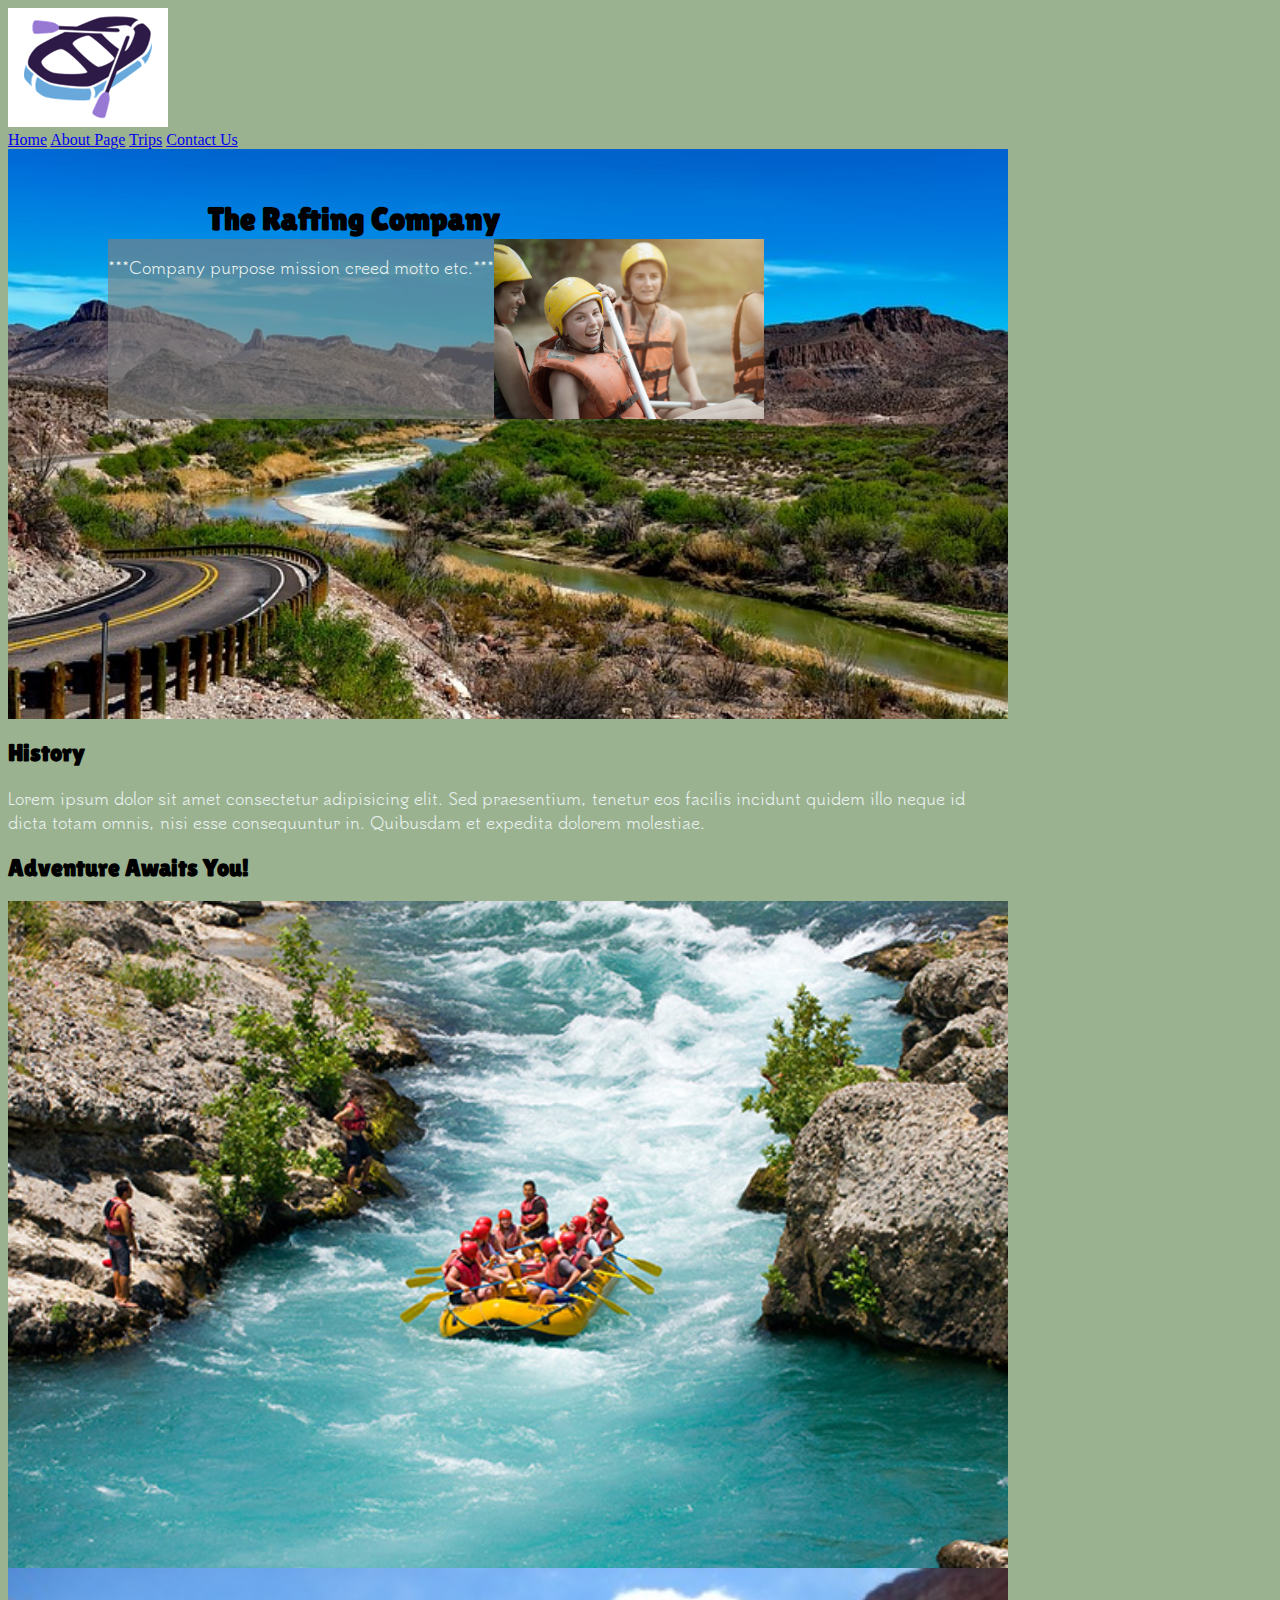
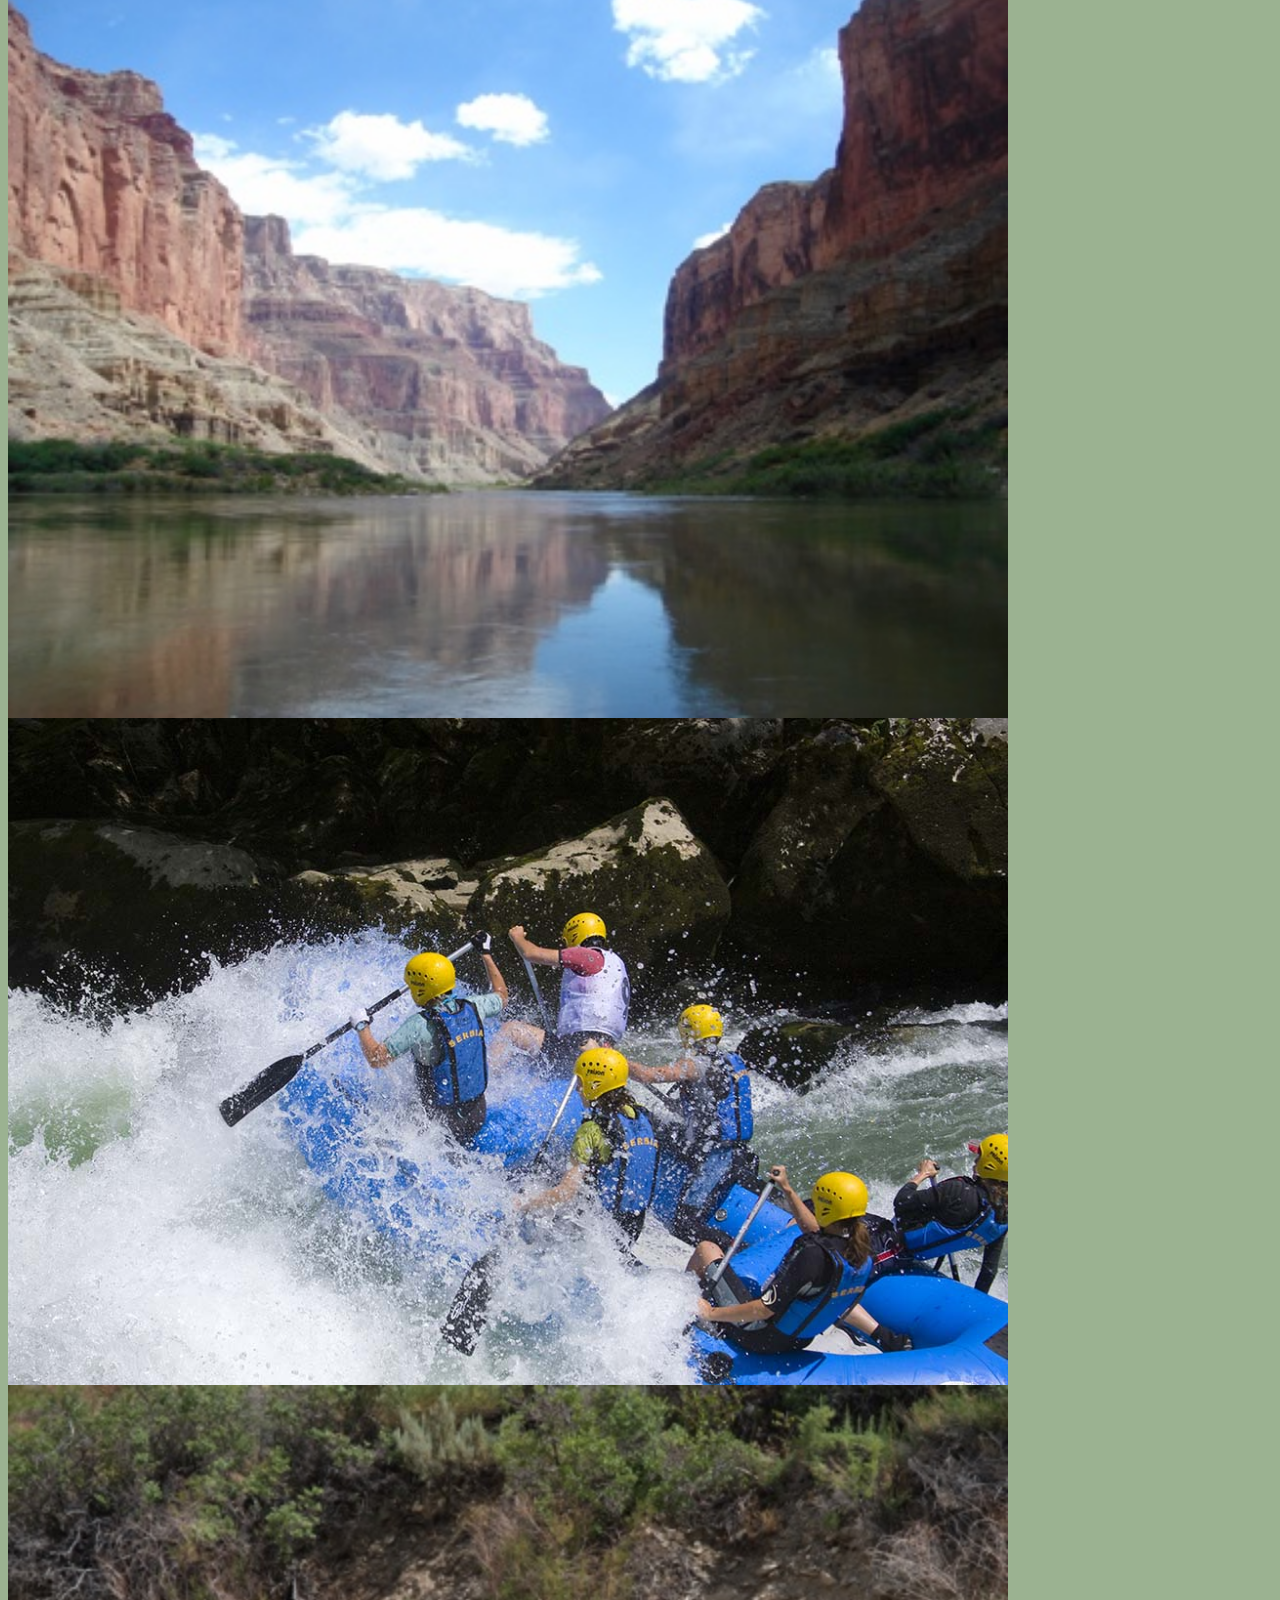
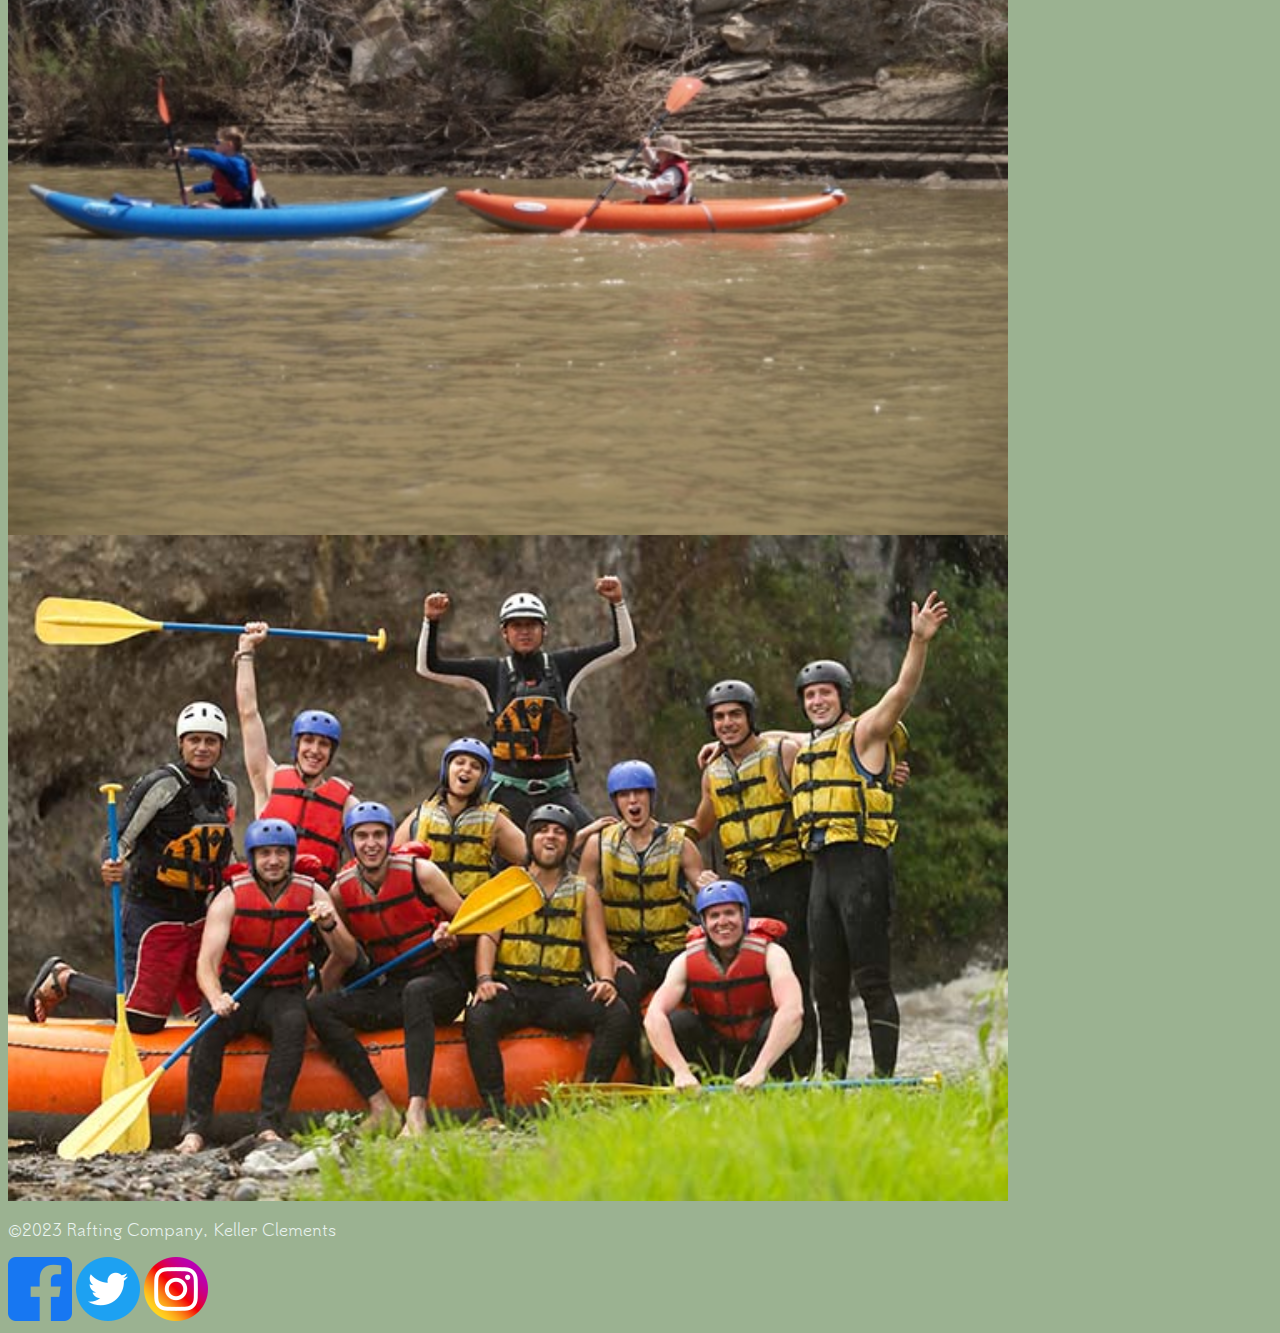
<file: wwr/about.html>
<!DOCTYPE html>

<html lang="en-US">
    <head>
        <title>About</title>

        <meta charset="utf-8">
        <meta name="viewport" content="width=devcie-width, initial-scale=1.0">
        <meta name="description" content="Tells everyone about the website">
        <meta name="author" content="Keller Clements">    

        <link rel="stylesheet" type="text/css" href="styles/rafting.css">
    </head>
    <body>
        <header>
            <img src="images/logo.png" alt="Company logo">
            <nav>
                <a href="index.html">Home</a>
                <a href="about.html">About Page</a>
                <a href="trips.html">Trips</a>
                <a href="contact.html">Contact Us</a>
            </nav>
        </header>
 
        <main>
            <div class="hero">
                <img src="images/hero.jpg" alt="Hero Picture">
                <h1>The Rafting Company</h1>
                <article>
                    <img id='smile' src="images/happy-customer.png" alt="Happy Customer">
                    <p>***Company purpose mission creed motto etc.***</p>
                </article>
                <section>
                    <h2>History</h2>
                    <p>Lorem ipsum dolor sit amet consectetur adipisicing elit. Sed praesentium, 
                        tenetur eos facilis incidunt quidem illo neque id dicta totam omnis, nisi 
                        esse consequuntur in. Quibusdam et expedita dolorem molestiae.</p>
                </section>
                <section>
                    <h2>Adventure Awaits You!</h2>

                    <img src="images/rafting1.jpeg" alt="Rafting">
                    <img src="images/rafting2.jpeg" alt="Rafting">
                    <img src="images/rafting3.jpeg" alt="Rafting">
                    <img src="images/rafting4.jpeg" alt="Rafting">
                    <img src="images/rafting5.jpeg" alt="Rafting">
                </section>
            </div>
        </main> 

        <footer>
            <p>©2023 Rafting Company, Keller Clements</p>
            <a href="https://facebook.com"><img src="images/social1.png" alt="Facebook"></a>
            <a href="https://twitter.com"><img src="images/social2.png" alt="Twitter"></a>
            <a href="https://instagram.com"><img src="images/social3.png" alt="Instagram"></a>
        </footer>
    </body>
</html>
</file>
<file: wwr/styles/rafting.css>
@import url('https://fonts.googleapis.com/css2?family=Lilita+One&family=Tsukimi+Rounded&display=swap');

:root {
    --primary-color: #9BB291;
    --secondary-color: #0057A3;
    --accent1-color: #dce5dd;
    --accent2-color: #ebf4f1;

    --heading-font: 'Lilita One', cursive;
    --paragraph-font: 'Tsukimi Rounded', sans-serif;

    --nav-background-color: white;
    --nav-link-color: blue;
    --nav-hover-link-color: lightblue;
    --nav-hover-background-color: white;
}
h1, h2{
    font-family: var(--heading-font);
}
p{
    font-family: var(--paragraph-font);
    color: var(--accent2-color)
}
body{
    background-color: var(--primary-color);
    width: 1000px
}
.hero{
    position: relative;
}
.hero img{
    display: block; 
    width: 100%;
    height: auto;
}
h1{
    position: absolute;
    top: 30px;
    left:200px;
    display:inline-block;
}
article{
    position: absolute;
    top: 90px;
    left:100px;
    display: inline-block;
    background-color: rgba(128, 128, 128, 0.642);
}
#smile{
    float:right;
    height:180px;
    width:auto;
}
article p{
    float:left;
    text-decoration: none;
}
</file>
